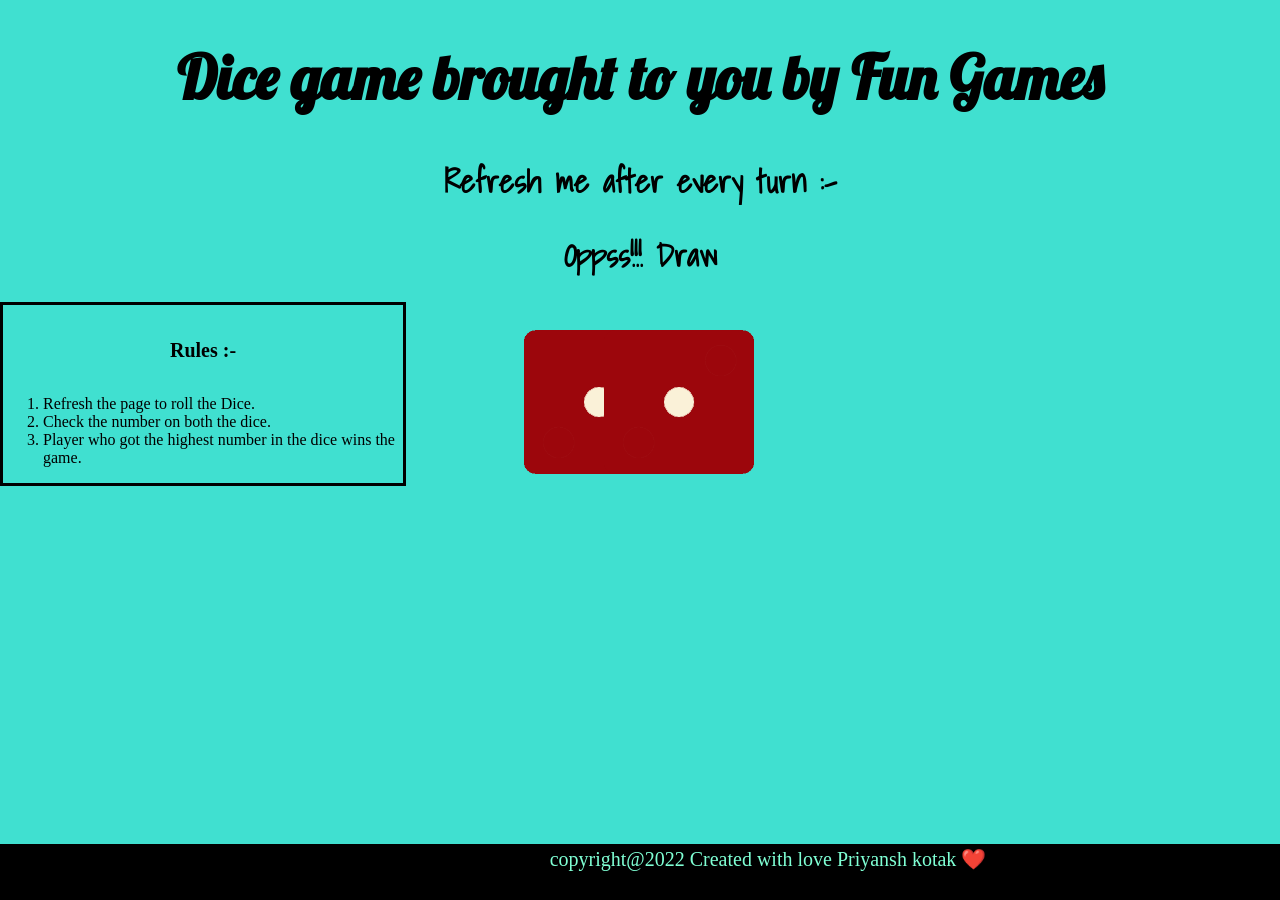
<file: index.html>
<!DOCTYPE html>
<html lang="en">

<head>
    <meta charset="UTF-8">
    <meta http-equiv="X-UA-Compatible" content="IE=edge">
    <meta name="viewport" content="width=device-width, initial-scale=1.0">
    <link rel="icon" type="image\png" sizes="96x96" href="favicon.ico">
    <title>Fun Game</title>
    <link rel="preconnect" href="https://fonts.googleapis.com">
    <link rel="preconnect" href="https://fonts.gstatic.com" crossorigin>
    <link href="https://fonts.googleapis.com/css2?family=Anton&display=swap" rel="stylesheet">

    <link rel="preconnect" href="https://fonts.googleapis.com">
    <link rel="preconnect" href="https://fonts.gstatic.com" crossorigin>
    <link href="https://fonts.googleapis.com/css2?family=Lobster&display=swap" rel="stylesheet">
    <link rel="preconnect" href="https://fonts.googleapis.com">
    <link rel="preconnect" href="https://fonts.gstatic.com" crossorigin>
    <link href="https://fonts.googleapis.com/css2?family=Shadows+Into+Light&display=swap" rel="stylesheet">
    <link rel="stylesheet" href="index.css">

</head>

<body>
    <H1 id="heading">Dice game brought to you by Fun Games </H1>

    <div class="header">

        <h1>Refresh me after every turn :- </h1>
        <h1>Start</h1>
        <!-- <h1>Refresh me </h1> -->
    </div>

    <Mid id="midpart">
        <div class="Player1">
            <div class="name">Player 1</div>
            <img src="dice6.png" alt="">
        </div>
        <div class="Player2">
            <div class="name">Player 2 </div>
            <img src="dice6.png" alt="">
        </div>

        <div class="Rule">
            <h5 class="Rules">Rules :- </h5>
            <ol>
                <li>Refresh the page to roll the Dice.</li>
                <li>Check the number on both the dice.</li>
                <li>Player who got the highest number in the dice wins the game.</li>
            </ol>
        </div>

        
        <!-- <div class="ScoreBoard">
            <h5>ScoreBoard</h5>
            <div class="Score1">Player 1 </div>
            <div class="Score2">Player 2 </div>
        </div> -->

        

    </Mid>

    <footer class="footer">
        <div class="copyright">copyright@2022 Created with love Priyansh kotak ❤️</div>

    </footer>

    <script src="index.js"></script>


</body>

</html>
</file>
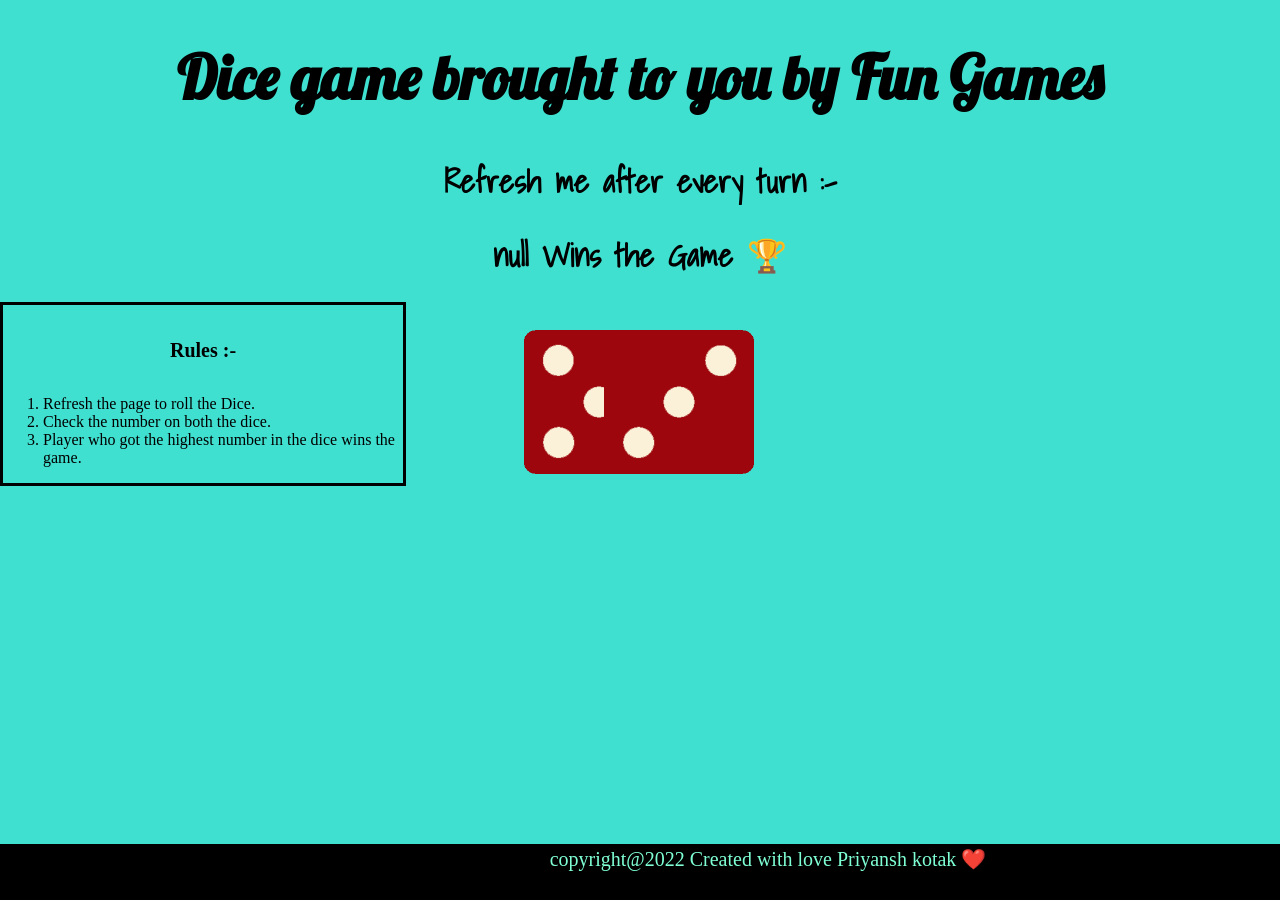
<file: Dice_project.html>
<!DOCTYPE html>
<html lang="en">

<head>
    <meta charset="UTF-8">
    <meta http-equiv="X-UA-Compatible" content="IE=edge">
    <meta name="viewport" content="width=device-width, initial-scale=1.0">
    <link rel="icon" type="image\png" sizes="96x96" href="favicon.ico">
    <title>Fun Game</title>
    <link rel="preconnect" href="https://fonts.googleapis.com">
    <link rel="preconnect" href="https://fonts.gstatic.com" crossorigin>
    <link href="https://fonts.googleapis.com/css2?family=Anton&display=swap" rel="stylesheet">

    <link rel="preconnect" href="https://fonts.googleapis.com">
    <link rel="preconnect" href="https://fonts.gstatic.com" crossorigin>
    <link href="https://fonts.googleapis.com/css2?family=Lobster&display=swap" rel="stylesheet">
    <link rel="preconnect" href="https://fonts.googleapis.com">
    <link rel="preconnect" href="https://fonts.gstatic.com" crossorigin>
    <link href="https://fonts.googleapis.com/css2?family=Shadows+Into+Light&display=swap" rel="stylesheet">
    <link rel="stylesheet" href="Dice_project.css">

</head>

<body>
    <H1 id="heading">Dice game brought to you by Fun Games </H1>

    <div class="header">

        <h1>Refresh me after every turn :- </h1>
        <h1>Start</h1>
        <!-- <h1>Refresh me </h1> -->
    </div>

    <Mid id="midpart">
        <div class="Player1">
            <div class="name">Player 1</div>
            <img src="dice6.png" alt="">
        </div>
        <div class="Player2">
            <div class="name">Player 2 </div>
            <img src="dice6.png" alt="">
        </div>

        <div class="Rule">
            <h5 class="Rules">Rules :- </h5>
            <ol>
                <li>Refresh the page to roll the Dice.</li>
                <li>Check the number on both the dice.</li>
                <li>Player who got the highest number in the dice wins the game.</li>
            </ol>
        </div>

        
        <!-- <div class="ScoreBoard">
            <h5>ScoreBoard</h5>
            <div class="Score1">Player 1 </div>
            <div class="Score2">Player 2 </div>
        </div> -->

        

    </Mid>

    <footer class="footer">
        <div class="copyright">copyright@2022 Created with love Priyansh kotak ❤️</div>

    </footer>

    <script src="Dice_project.js"></script>


</body>

</html>
</file>
<file: index.css>
body {
    background-color: Turquoise;
    margin: 0%;
    padding:0%;
    box-sizing: border-box;
}


#heading {
    font-family: "Lobster";
    text-align: center;
    font-size: 60px;
}


.header {
    text-align: center;
    font-family: "Shadows Into Light";
}

img{
    height: 150px;
    position: relative;
    top: 12px;
    right: -24px;
}

.name{
    text-align: center;
    /* border: 1px solid black; */
    margin-top:13px ;
    
}

.Player1{
    /* border: 2px solid black; */
    display: inline-block;
    position: absolute;
    left: 500px;
    height: 200px;
    width: 200px;
    font-size: 50px;
    font-family: "Anton";
}

.Player2{
    /* border: 2px solid black; */
    display: inline-block;
    position: absolute;
    right: 500px;
    height: 200px;
    width: 200px;
    font-size: 50px;
    font-family: "Anton";

}

footer{
    
    border: 3px solid black;
    height:50px;
    width: 1530px;
    background-color: black;
    position: absolute;
    bottom: 0px;
}

.copyright{
    text-align: center;
    color: aquamarine;
    font-size: 20px;
 
    
}

.Rule{
    border: 3px solid black;
    display: inline-block;
    /* text-align: left; */
    width: 400px;   
}

.Rules{
    text-align: center;
    font-size: 20px;
}

.ScoreBoard{
    border: 3px solid black;
    display: inline-block;
    position: absolute;
    left: 1200px;
    /* bottom: 282px; */
    top:227px;
    text-align: center;
    width: 300px;
    height: 300px;  
}

.Score1{
    border: 2px solid black;
    display: inline-block;
    position: absolute;
    left: 0;

}
.Score2{
    border: 2px solid black;
    display: inline-block;
    position: absolute;
    right:0 ;
}
</file>
<file: Dice_project.css>
body {
    background-color: Turquoise;
    margin: 0%;
    padding:0%;
    box-sizing: border-box;
}


#heading {
    font-family: "Lobster";
    text-align: center;
    font-size: 60px;
}


.header {
    text-align: center;
    font-family: "Shadows Into Light";
}

img{
    height: 150px;
    position: relative;
    top: 12px;
    right: -24px;
}

.name{
    text-align: center;
    /* border: 1px solid black; */
    margin-top:13px ;
    
}

.Player1{
    /* border: 2px solid black; */
    display: inline-block;
    position: absolute;
    left: 500px;
    height: 200px;
    width: 200px;
    font-size: 50px;
    font-family: "Anton";
}

.Player2{
    /* border: 2px solid black; */
    display: inline-block;
    position: absolute;
    right: 500px;
    height: 200px;
    width: 200px;
    font-size: 50px;
    font-family: "Anton";

}

footer{
    
    border: 3px solid black;
    height:50px;
    width: 1530px;
    background-color: black;
    position: absolute;
    bottom: 0px;
}

.copyright{
    text-align: center;
    color: aquamarine;
    font-size: 20px;
 
    
}

.Rule{
    border: 3px solid black;
    display: inline-block;
    /* text-align: left; */
    width: 400px;   
}

.Rules{
    text-align: center;
    font-size: 20px;
}

.ScoreBoard{
    border: 3px solid black;
    display: inline-block;
    position: absolute;
    left: 1200px;
    /* bottom: 282px; */
    top:227px;
    text-align: center;
    width: 300px;
    height: 300px;  
}

.Score1{
    border: 2px solid black;
    display: inline-block;
    position: absolute;
    left: 0;

}
.Score2{
    border: 2px solid black;
    display: inline-block;
    position: absolute;
    right:0 ;
}
</file>
